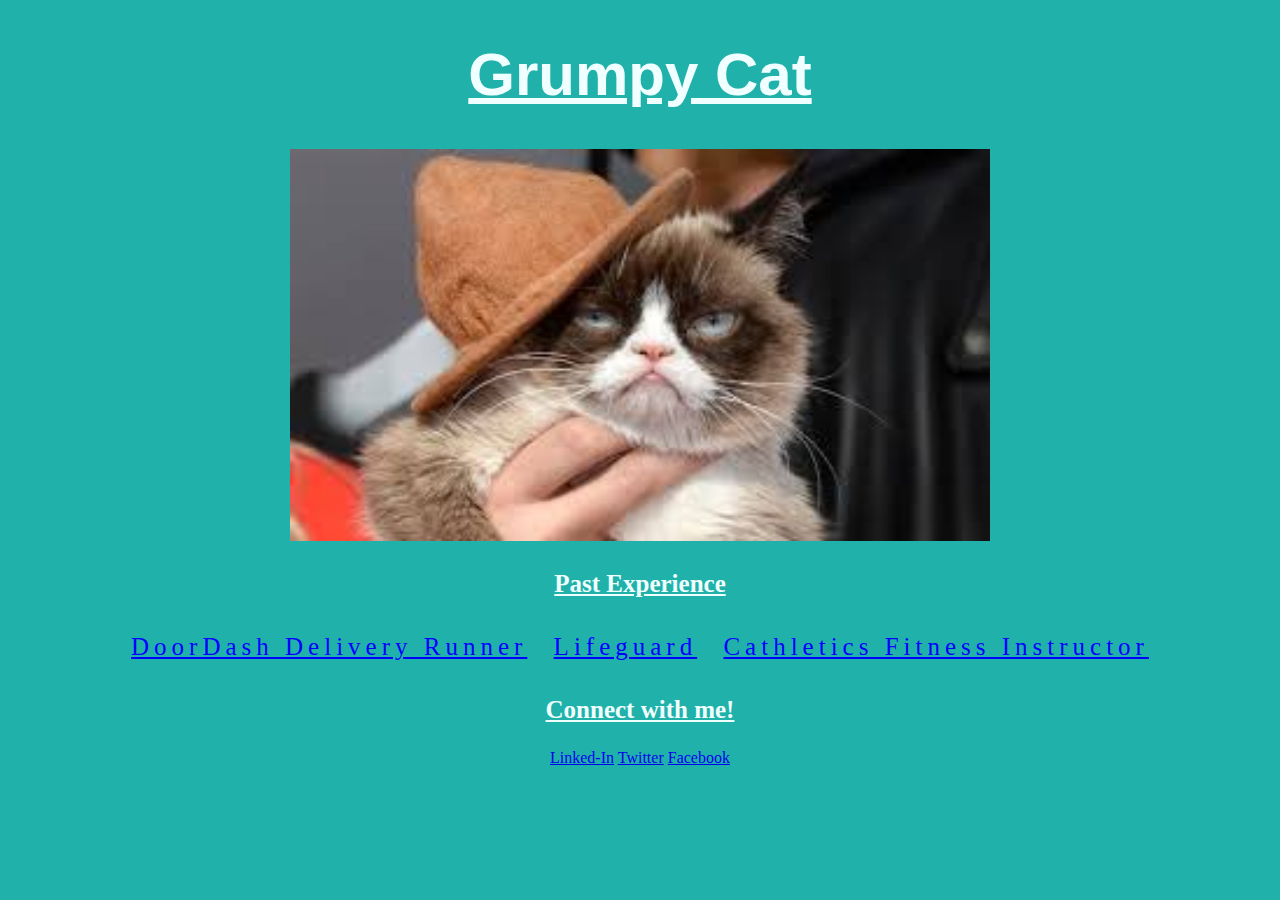
<file: resume_page/index.html>
<!DOCTYPE html>
<html lang="en">
<head>
    <meta charset="UTF-8">
    <meta http-equiv="X-UA-Compatible" content="IE=edge">
    <meta name="viewport" content="width=device-width, initial-scale=1.0">
    <title>Document</title>
    <link rel="stylesheet" href="style.css"
</head>
<body>
    <h1>Grumpy Cat</h1>
    <img src="grumpy_cat.jpg">
    <h3>Past Experience</h3>

    <ul>
        <li class="dd">DoorDash Delivery Runner</li>
        <li class="lg">Lifeguard</li>
        <li class="ft">Cathletics Fitness Instructor</li>
    </ul>
    <h3>Connect with me!</h3> 
    <a href="https://www.linkedin.com/in/grumpy-cat-5ab796274/">Linked-In</a>
    <a href="https://twitter.com/grumpycat04">Twitter</a>
    <a href="https://www.facebook.com/TheOfficialGrumpyCat/">Facebook</a>     
</body>
</html>
</file>
<file: resume_page/style.css>
body {
    text-align: center;
    background-color: lightseagreen;
}
h1 {
    text-align: center;
    font-family: 'Franklin Gothic Medium', 'Arial Narrow', Arial, sans-serif;
    color: azure;
    font-size: 60px;
    text-decoration: underline;
}
h3 {
    color: azure;
    font-size: 25px;
    text-decoration: underline;
}
img {
    width: 700px;
}
ul {
    padding: 10px;
    margin: 10px;
    color: blue;
    font-size: 25px;
}
li {
    display: inline;
    padding: 0;
    margin: 10px;
}
.dd {
    text-decoration: underline;
    letter-spacing: 5px;
}
.lg {
    text-decoration: underline;
    letter-spacing: 5px;
}
.ft {
    text-decoration: underline;
    letter-spacing: 5px;
}
</file>
